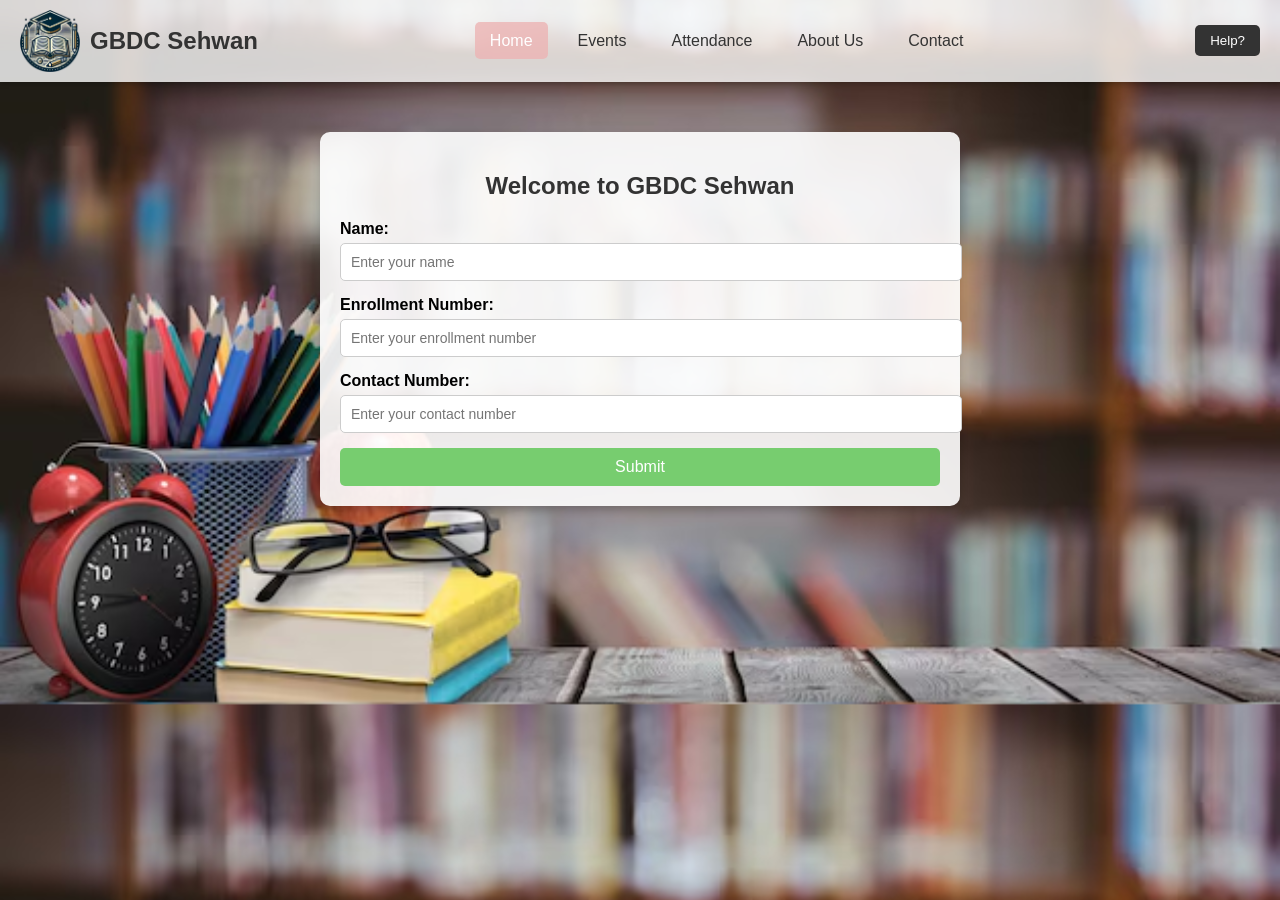
<file: index.html>
<!DOCTYPE html>
<html lang="en">

<head>
    <meta charset="UTF-8">
    <meta name="viewport" content="width=device-width, initial-scale=1.0">
    <title>College Info - Home</title>
    <style>
        body {
            margin: 0;
            padding: 0;
            background-image: url('img/bg.clg.1.avif');
            background-size: cover;
            background-position: center;
            color: black;
            font-family: 'Arial', sans-serif;
        }

        header {
            display: flex;
            justify-content: space-between;
            align-items: center;
            padding: 10px 20px;
            background-color: rgba(255, 255, 255, 0.8);
            box-shadow: 0 2px 5px rgba(0, 0, 0, 0.2);
        }

        .header-left {
            display: flex;
            align-items: center;
        }

        .header-left img {
            width: 60px;
            margin-right: 10px;
        }

        .header-left h1 {
            font-size: 24px;
            color: #333;
        }

        .navbar ul {
            list-style: none;
            display: flex;
            gap: 15px;
            margin: 0;
            padding: 0;
        }

        .navbar li a {
            text-decoration: none;
            color: #333;
            font-size: 16px;
            padding: 10px 15px;
            border-radius: 5px;
            transition: background-color 0.3s, color 0.3s;
        }

        .navbar li a:hover,
        .navbar li a.active {
            background-color: rgb(237 180 180 / 80%);
            color: white;
        }

        .header-right .btn {
            background-color: #333;
            color: white;
            padding: 8px 15px;
            border: none;
            border-radius: 5px;
            cursor: pointer;
            transition: background-color 0.3s ease;
        }

        .header-right .btn:hover {
            background-color: #555;
        }

        .container {
            max-width: 600px;
            margin: 50px auto;
            background-color: rgba(255, 255, 255, 0.9);
            padding: 20px;
            border-radius: 10px;
            box-shadow: 0 4px 8px rgba(0, 0, 0, 0.2);
            text-align: center;
        }

        .container h2 {
            margin-bottom: 20px;
            color: #333;
        }

        .form-group label {
            display: block;
            font-weight: bold;
            margin-bottom: 5px;
            text-align: left;
        }

        .form-group input {
            width: 100%;
            padding: 10px;
            margin-bottom: 15px;
            border: 1px solid #ccc;
            border-radius: 5px;
            font-size: 14px;
        }

        .container button {
            width: 100%;
            background-color: #77cd6f;
            color: white;
            padding: 10px;
            font-size: 16px;
            border: none;
            border-radius: 5px;
            cursor: pointer;
            transition: background-color 0.3s ease;
        }

        .container button:hover {
            background-color: #5aa95b;
        }
    </style>
</head>

<body>
    <header>
        <div class="header-left">
            <img src="img/logo.clg.2.png" alt="College Logo">
            <h1>GBDC Sehwan</h1>
        </div>

        <nav class="navbar">
            <ul>
                <li><a href="index.html" class="active">Home</a></li>
                <li><a href="events.html">Events</a></li>
                <li><a href="attendence.html">Attendance</a></li>
                <li><a href="about.html">About Us</a></li>
                <li><a href="contact.html">Contact</a></li>
            </ul>
        </nav>

        <div class="header-right">
            <button class="btn">Help?</button>
        </div>
    </header>

    <div class="container">
        <h2>Welcome to GBDC Sehwan</h2>
        <form action="#">
            <div class="form-group">
                <label for="userName">Name:</label>
                <input type="text" id="userName" name="userName" placeholder="Enter your name" required>
            </div>
            <div class="form-group">
                <label for="userRollno">Enrollment Number:</label>
                <input type="number" id="userRollno" name="userRollno" placeholder="Enter your enrollment number"
                    required>
            </div>
            <div class="form-group">
                <label for="userContact">Contact Number:</label>
                <input type="number" id="userContact" name="userContact" placeholder="Enter your contact number"
                    required>
            </div>
            <button type="submit">Submit</button>
        </form>
    </div>
</body>

</html>
</file>
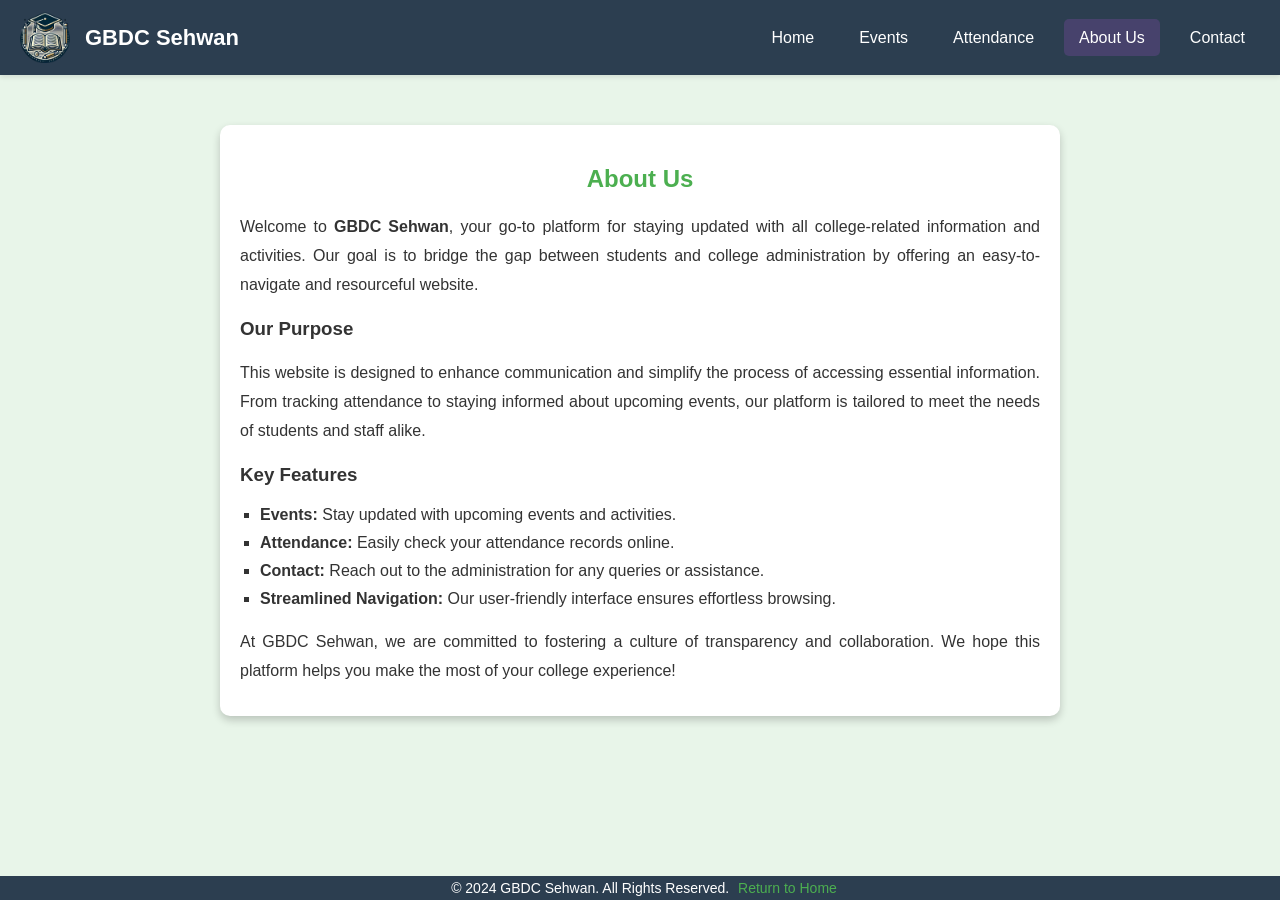
<file: about.html>
<!DOCTYPE html>
<html lang="en">

<head>
    <meta charset="UTF-8">
    <meta name="viewport" content="width=device-width, initial-scale=1.0">
    <title>About Us - GBDC Sehwan</title>
    <link rel="stylesheet" href="styles.css">

    <style>
        body {
            margin: 0;
            padding: 0;
            background-color: #e8f5e9;
            font-family: 'Arial', sans-serif;
            color: #333;
        }



        .content {
            max-width: 800px;
            margin: 50px auto;
            background: #ffffff;
            padding: 20px;
            border-radius: 10px;
            box-shadow: 0 4px 8px rgba(0, 0, 0, 0.2);
        }

        .content h2 {
            text-align: center;
            color: #4caf50;
        }

        .content p {
            line-height: 1.8;
            margin: 10px 0;
            text-align: justify;
        }

        .features-list {
            list-style-type: square;
            margin: 20px 0;
            padding-left: 20px;
        }

        .features-list li {
            margin-bottom: 10px;
        }
    </style>
</head>

<body>
    <header>
        <div class="header-left">
            <img src="img/logo.clg.2.png" alt="College Logo">
            <h1>GBDC Sehwan</h1>
        </div>
        <nav>
            <ul>
                <li><a href="index.html">Home</a></li>
                <li><a href="events.html">Events</a></li>
                <li><a href="attendence.html">Attendance</a></li>
                <li><a href="about.html" class="active">About Us</a></li>
                <li><a href="contact.html">Contact</a></li>
            </ul>
        </nav>
    </header>

    <div class="content">
        <h2>About Us</h2>
        <p>
            Welcome to <strong>GBDC Sehwan</strong>, your go-to platform for staying updated with all college-related
            information and activities. Our goal is to bridge the gap between students and college administration
            by offering an easy-to-navigate and resourceful website.
        </p>

        <h3>Our Purpose</h3>
        <p>
            This website is designed to enhance communication and simplify the process of accessing essential
            information. From tracking attendance to staying informed about upcoming events, our platform is
            tailored to meet the needs of students and staff alike.
        </p>

        <h3>Key Features</h3>
        <ul class="features-list">
            <li><strong>Events:</strong> Stay updated with upcoming events and activities.</li>
            <li><strong>Attendance:</strong> Easily check your attendance records online.</li>
            <li><strong>Contact:</strong> Reach out to the administration for any queries or assistance.</li>
            <li><strong>Streamlined Navigation:</strong> Our user-friendly interface ensures effortless browsing.</li>
        </ul>

        <p>
            At GBDC Sehwan, we are committed to fostering a culture of transparency and collaboration. We hope
            this platform helps you make the most of your college experience!
        </p>
    </div>
    <footer>
        © 2024 GBDC Sehwan. All Rights Reserved. <a href="index.html">Return to Home</a>
    </footer>
</body>

</html>
</file>
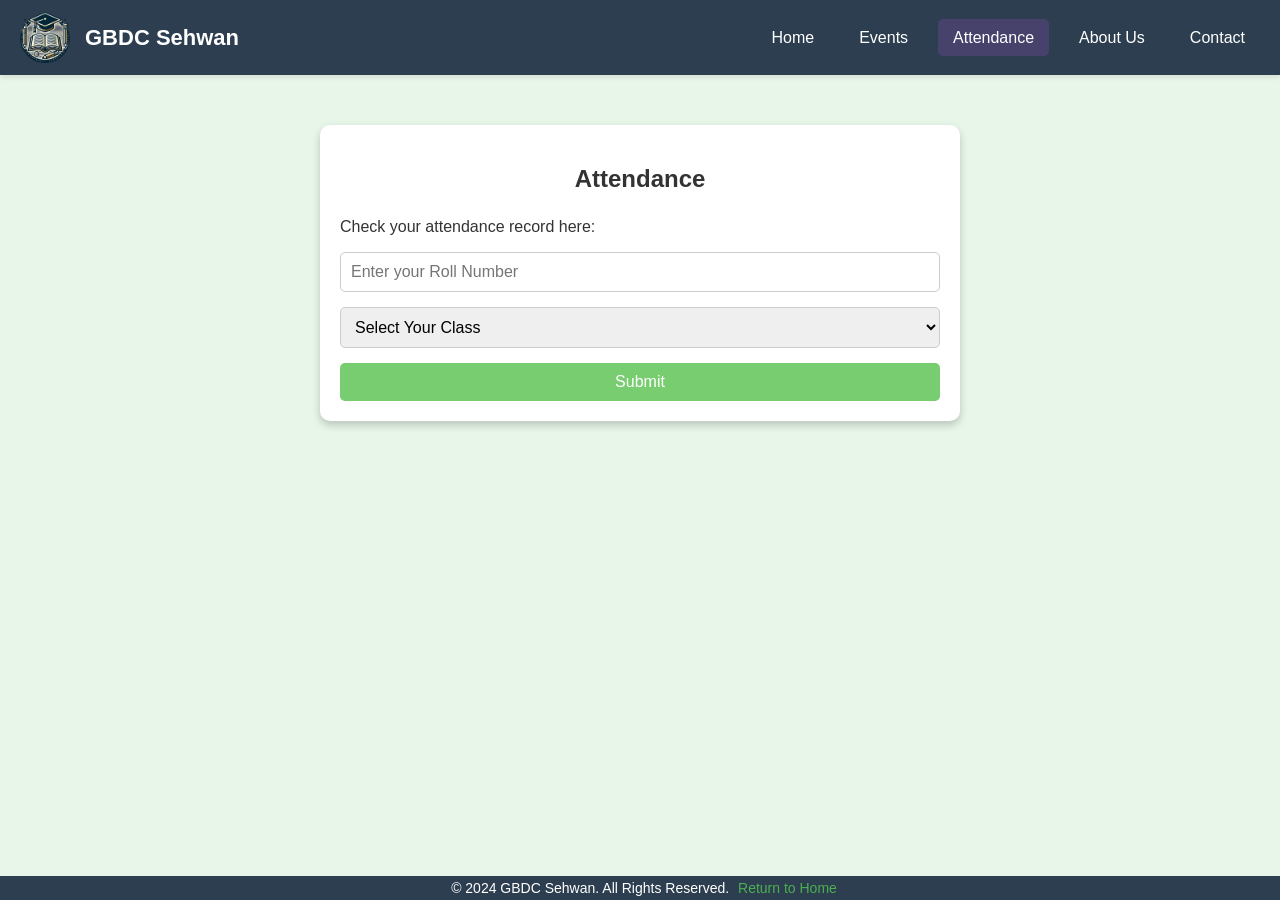
<file: attendence.html>
<!DOCTYPE html>
<html lang="en">

<head>
    <meta charset="UTF-8">
    <meta name="viewport" content="width=device-width, initial-scale=1.0">
    <title>Attendance - GBDC Sehwan</title>
    <link rel="stylesheet" href="styles.css">
    <style>
        body {
            margin: 0;
            padding: 0;
            background-color: #e8f5e9;
            font-family: 'Arial', sans-serif;
            color: #333;
        }



        .content {
            max-width: 600px;
            margin: 50px auto;
            background: #fff;
            padding: 20px;
            border-radius: 10px;
            box-shadow: 0 4px 8px rgba(0, 0, 0, 0.2);
        }

        .content h2 {
            text-align: center;
            color: #333;
        }

        .content p {
            line-height: 1.8;
            margin: 10px 0;
        }

        form {
            display: flex;
            flex-direction: column;
            gap: 15px;
        }

        form input,
        form select,
        form button {
            padding: 10px;
            font-size: 16px;
            border-radius: 5px;
            border: 1px solid #ccc;
        }

        form button {
            background-color: #77cd6f;
            color: white;
            border: none;
            cursor: pointer;
        }

        form button:hover {
            background-color: #5aa95b;
        }
    </style>
</head>

<body>
    <header>
        <div class="header-left">
            <img src="img/logo.clg.2.png" alt="College Logo">
            <h1>GBDC Sehwan</h1>
        </div>
        <nav>
            <ul>
                <li><a href="index.html">Home</a></li>
                <li><a href="events.html">Events</a></li>
                <li><a href="attendence.html" class="active">Attendance</a></li>
                <li><a href="about.html">About Us</a></li>
                <li><a href="contact.html">Contact</a></li>
            </ul>
        </nav>
    </header>

    <div class="content">
        <h2>Attendance</h2>
        <p>Check your attendance record here:</p>
        <form>
            <input type="number" name="rollNumber" placeholder="Enter your Roll Number" required>
            <select name="Class" required>
                <option value="" disabled selected>Select Your Class</option>
                <option value="firstyearmed">XI P..M.</option>
                <option value="firstyeareng">XI P.E.</option>
                <option value="secondyearmed">XII P.M.</option>
                <option value="secondyeareng">XII P.E.</option>
            </select>
            <button type="submit">Submit</button>
        </form>
    </div>
    <footer>
        © 2024 GBDC Sehwan. All Rights Reserved. <a href="index.html">Return to Home</a>
    </footer>
</body>

</html>
</file>
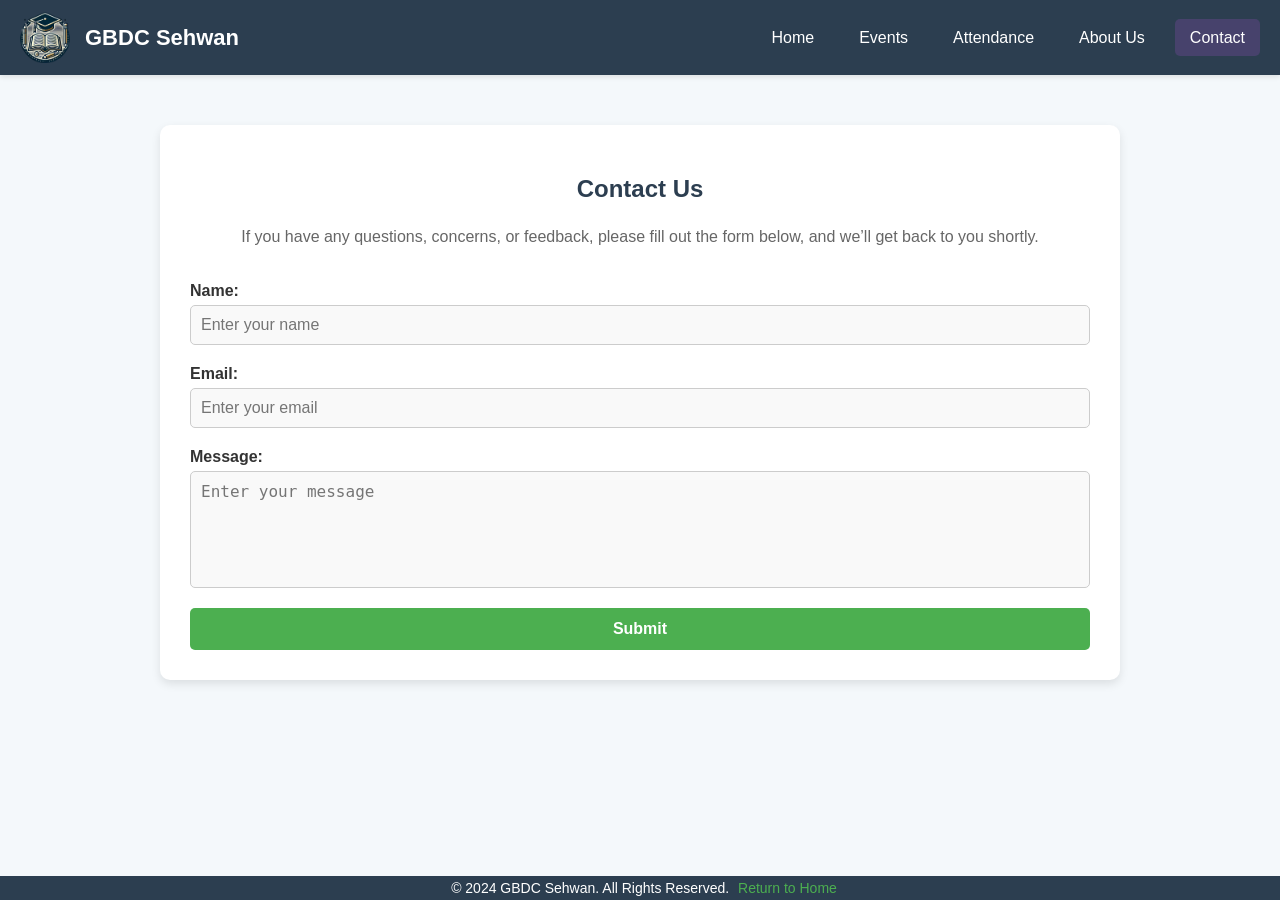
<file: contact.html>
<!DOCTYPE html>
<html lang="en">

<head>
    <meta charset="UTF-8">
    <meta name="viewport" content="width=device-width, initial-scale=1.0">
    <title>Contact Us - GBDC Sehwan</title>
    <link rel="stylesheet" href="styles.css">
    <style>
        body {
            margin: 0;
            padding: 0;
            font-family: 'Arial', sans-serif;
            background-color: #f4f8fb;
            color: #333;
        }

        /* Content Styling */
        .content {
            max-width: 900px;
            margin: 50px auto;
            background: white;
            padding: 30px;
            border-radius: 10px;
            box-shadow: 0 4px 10px rgba(0, 0, 0, 0.1);
        }

        .content h2 {
            text-align: center;
            color: #2c3e50;
            margin-bottom: 20px;
        }

        .content p {
            text-align: center;
            margin-bottom: 30px;
            line-height: 1.8;
            color: #666;
        }

        /* Form Styling */
        form {
            display: flex;
            flex-direction: column;
            gap: 20px;
        }

        .form-group {
            display: flex;
            flex-direction: column;
        }

        .form-group label {
            font-weight: bold;
            margin-bottom: 5px;
        }

        .form-group input,
        .form-group textarea {
            padding: 10px;
            font-size: 16px;
            border: 1px solid #ccc;
            border-radius: 5px;
            background-color: #f9f9f9;
        }

        .form-group textarea {
            resize: none;
        }

        .form-group input:focus,
        .form-group textarea:focus {
            outline: none;
            border-color: #4caf50;
            background-color: #eef6f3;
        }

        button {
            padding: 12px;
            font-size: 16px;
            font-weight: bold;
            background-color: #4caf50;
            color: white;
            border: none;
            border-radius: 5px;
            cursor: pointer;
            transition: background-color 0.3s ease;
        }

        button:hover {
            background-color: #45a049;
        }

        /* Footer Styling */
    </style>
</head>

<body>
    <header>
        <div class="header-left">
            <img src="img/logo.clg.2.png" alt="College Logo">
            <h1>GBDC Sehwan</h1>
        </div>
        <nav>
            <ul>
                <li><a href="index.html">Home</a></li>
                <li><a href="events.html">Events</a></li>
                <li><a href="attendence.html">Attendance</a></li>
                <li><a href="about.html">About Us</a></li>
                <li><a href="contact.html" class="active">Contact</a></li>
            </ul>
        </nav>
    </header>

    <div class="content">
        <h2>Contact Us</h2>
        <p>If you have any questions, concerns, or feedback, please fill out the form below, and we’ll get back to you
            shortly.</p>
        <form>
            <div class="form-group">
                <label for="name">Name:</label>
                <input type="text" id="name" name="name" placeholder="Enter your name" required>
            </div>
            <div class="form-group">
                <label for="email">Email:</label>
                <input type="email" id="email" name="email" placeholder="Enter your email" required>
            </div>
            <div class="form-group">
                <label for="message">Message:</label>
                <textarea id="message" name="message" placeholder="Enter your message" rows="5" required></textarea>
            </div>
            <button type="submit">Submit</button>
        </form>
    </div>

    <footer>
        © 2024 GBDC Sehwan. All Rights Reserved. <a href="index.html">Return to Home</a>
    </footer>
</body>

</html>
</file>
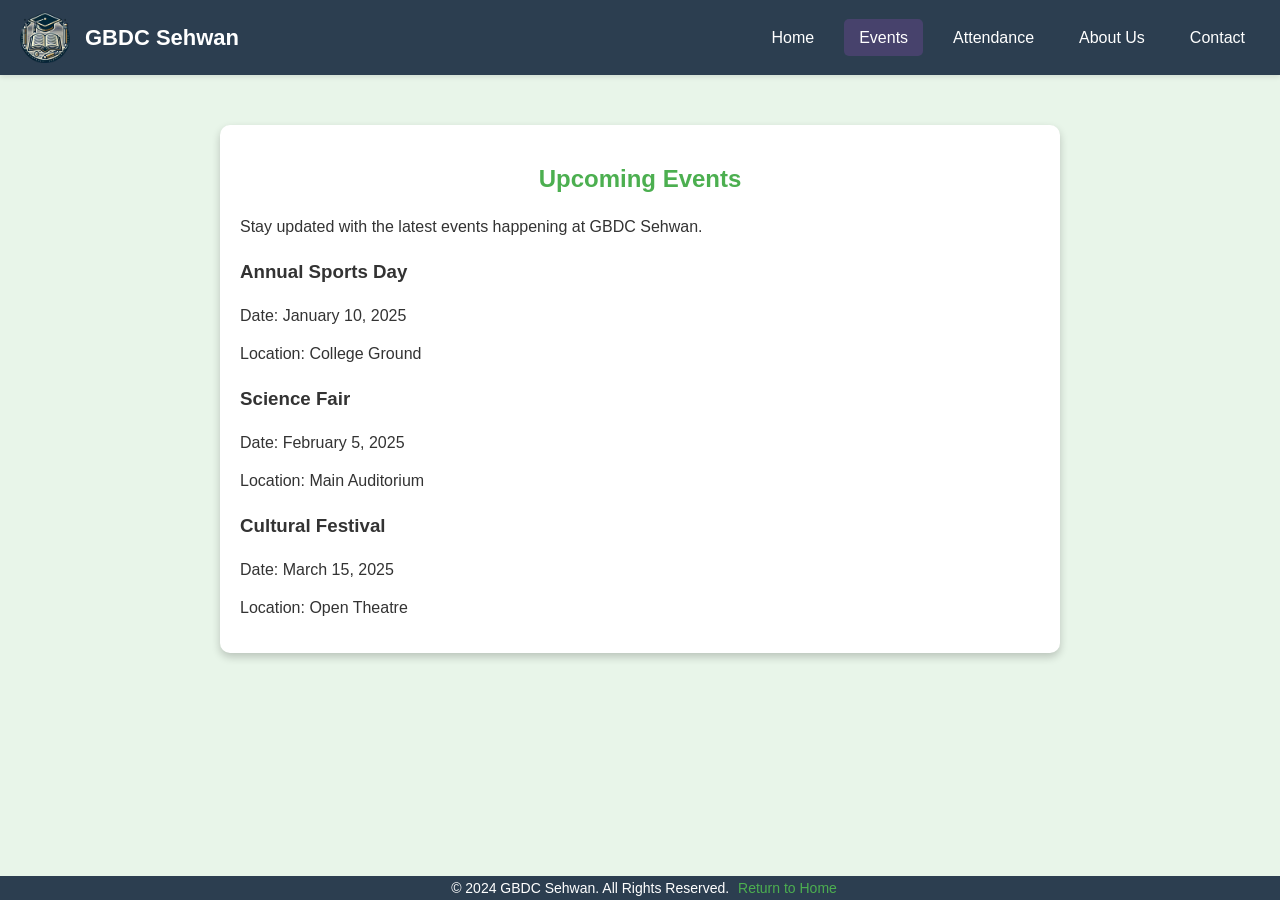
<file: events.html>
<!DOCTYPE html>
<html lang="en">

<head>
    <meta charset="UTF-8">
    <meta name="viewport" content="width=device-width, initial-scale=1.0">
    <title>Events - GBDC Sehwan</title>
    <link rel="stylesheet" href="styles.css">

    <style>
        body {
            margin: 0;
            padding: 0;
            background-color: #e8f5e9;
            font-family: 'Arial', sans-serif;
            color: #333;
        }



        .content {
            max-width: 800px;
            margin: 50px auto;
            background: #ffffff;
            padding: 20px;
            border-radius: 10px;
            box-shadow: 0 4px 8px rgba(0, 0, 0, 0.2);
        }

        .content h2 {
            text-align: center;
            color: #4caf50;
        }

        .content p {
            line-height: 1.8;
            margin: 10px 0;
            text-align: justify;
        }

        .content ul {
            list-style-type: square;
            margin: 20px 0;
            padding-left: 20px;
        }

        .content ul li {
            margin-bottom: 10px;
        }
    </style>
</head>

<body>
    <header>
        <div class="header-left">
            <img src="img/logo.clg.2.png" alt="College Logo">
            <h1>GBDC Sehwan</h1>
        </div>
        <nav>
            <ul>
                <li><a href="index.html">Home</a></li>
                <li><a href="events.html" class="active">Events</a></li>
                <li><a href="attendence.html">Attendance</a></li>
                <li><a href="about.html">About Us</a></li>
                <li><a href="contact.html">Contact</a></li>
            </ul>
        </nav>
    </header>

    <div class="content">
        <h2>Upcoming Events</h2>
        <p>Stay updated with the latest events happening at GBDC Sehwan.</p>
        <div class="event-list">
            <div class="event-item">
                <h3>Annual Sports Day</h3>
                <p>Date: January 10, 2025</p>
                <p>Location: College Ground</p>
            </div>
            <div class="event-item">
                <h3>Science Fair</h3>
                <p>Date: February 5, 2025</p>
                <p>Location: Main Auditorium</p>
            </div>
            <div class="event-item">
                <h3>Cultural Festival</h3>
                <p>Date: March 15, 2025</p>
                <p>Location: Open Theatre</p>
            </div>
        </div>
    </div>
    <footer>
        © 2024 GBDC Sehwan. All Rights Reserved. <a href="index.html">Return to Home</a>
    </footer>
</body>

</html>
</file>
<file: styles.css>
/* Header Styling */
header {
    display: flex;
    justify-content: space-between;
    align-items: center;
    padding: 10px 20px;
    background-color: #2c3e50;
    color: white;
    box-shadow: 0 2px 5px rgba(0, 0, 0, 0.1);
}

.header-left {
    display: flex;
    align-items: center;
}

.header-left img {
    width: 50px;
    margin-right: 15px;
}

.header-left h1 {
    font-size: 22px;
}

nav ul {
    list-style: none;
    display: flex;
    gap: 15px;
    margin: 0;
    padding: 0;
}

nav ul li a {
    text-decoration: none;
    color: white;
    padding: 10px 15px;
    border-radius: 5px;
    transition: background-color 0.3s, color 0.3s;
}

nav ul li a:hover,
nav ul li a.active {
    background-color: #47426c;
    color: white;
}

/* css for footer */
footer {
    text-align: center;
    padding: 4px;
    background-color: #2c3e50;
    color: white;
    position: fixed;
    width: 100%;
    bottom: 0;
    font-size: 14px;
    }
    
    footer a {
    color: #4caf50;
    text-decoration: none;
    margin-left: 5px;
    }
    
    footer a:hover {
    text-decoration: underline;
    }
</file>
